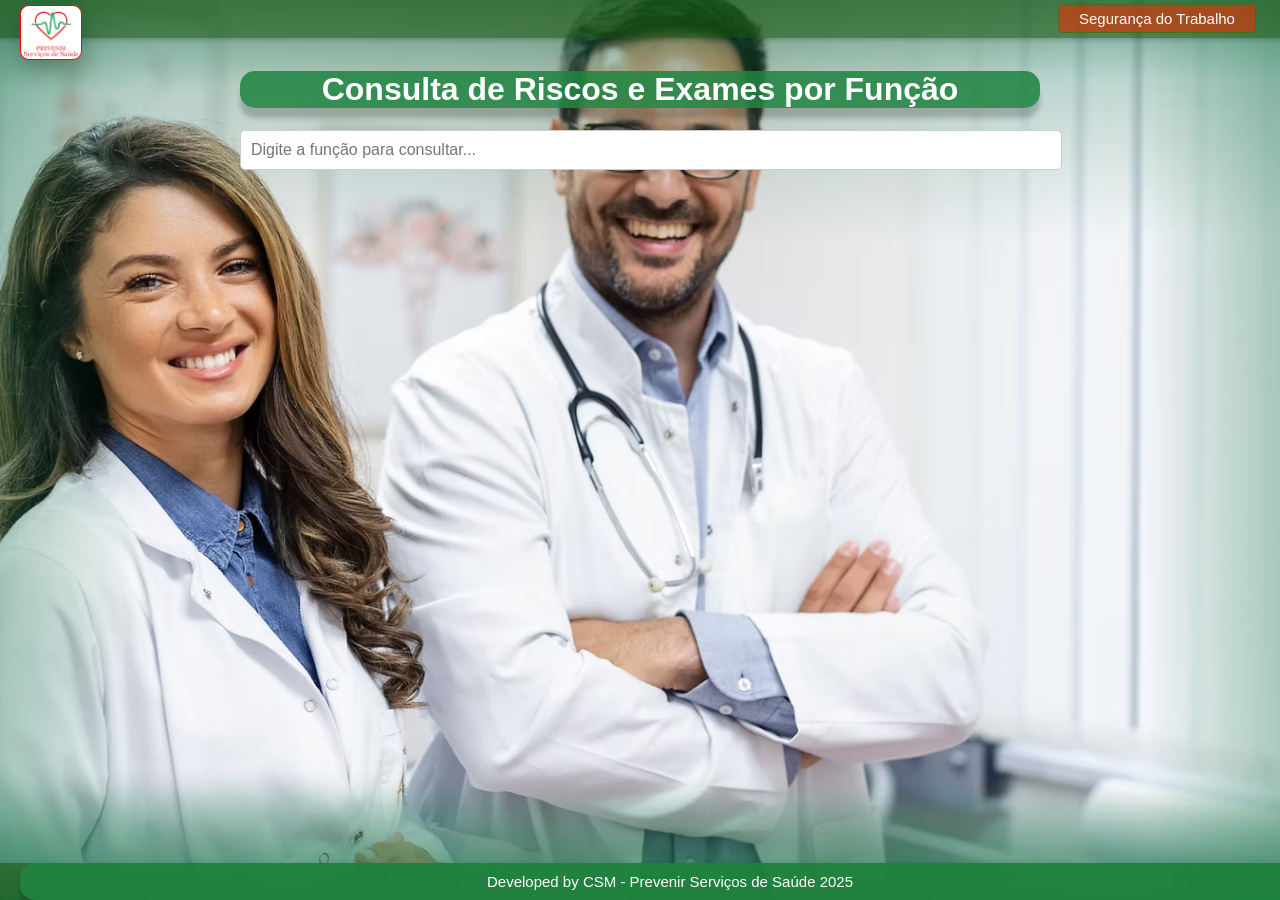
<file: index.html>
<!DOCTYPE html>
<html lang="pt-BR">
<head>
  <meta charset="UTF-8">
  <meta name="viewport" content="width=device-width, initial-scale=1.0">
  <title>Consulta de Exames por Função</title>
  <link rel="stylesheet" href="styles.css"> <!-- Vincula o CSS externo -->
  <style>
    /* Estilos podem ser adicionados aqui */
  </style>
</head>
<header>
  <img src="assets/Logo.avif" alt="Logo da empresa" class="logo">
  <a href="seguranca.html">Segurança do Trabalho</a>
</header>
<body>
  <div class="container">
    <h1>Consulta de Riscos e Exames por Função</h1>
    <div class="search-box">
      <input type="text" id="searchInput" placeholder="Digite a função para consultar..." />
    </div>
    <div id="results" class="results"></div>
  </div>

  <script>
    const data = [
      {
        funcao: "Pintor + ruído",
        exames: {
          admissional: "Exame Clínico | Audiometria | Dermatológico | TGO / TGP/ GGT | Ureia | Creatinina | Espirometria | RX Tórax PA OIT | Acuidade visual",
          periodico: "Exame Clínico | Audiometria | Dermatológico | TGO / TGP/ GGT | Ureia | Creatinina | Espirometria | RX Tórax PA OIT | Acuidade visual",
          retorno: "Exame Clínico",
          mudanca_risco: "Realizar os exames complementares da periodicidade 'Demissional' e acrescentar os exames correspondentes ao 'admissional' do novo GHE.",
          demissional: "Exame Clínico | Audiometria | Espirometria"
        },
        riscos: {
          acidentes: "Incêndios ou explosões, respingo de produtos químicos nos olhos, choques ou curto circuito, quedas e escorregões",
          ergonomicos: "Postura inadequada e lesões por esforço repetitivo",
          fisicos: "Ruído, radiação não ionizante (sol)",
          biologicos: "N/A",
          quimicos: "Solventes, pigmentos, resina, cargas e aditivos"
        }
      },
      {
        funcao: "Pintor + ruído + altura",
        exames: {
          admissional: "Exame Clínico | Audiometria | Dermatológico | TGO / TGP/ GGT | Ureia | Creatinina | Espirometria | RX Tórax PA OIT | Acuidade visual | Eletrocardiograma | Eletroencefalograma | Hemograma | Glicemia | Avaliação psicossocial",
          periodico: "Exame Clínico | Audiometria | Dermatológico | TGO / TGP/ GGT | Ureia | Creatinina | Espirometria | RX Tórax PA OIT | Acuidade visual",
          retorno: "Exame Clínico",
          mudanca_risco: "Realizar os exames complementares da periodicidade 'Demissional' e acrescentar os exames correspondentes ao 'admissional' do novo GHE.",
          demissional: "Exame Clínico | Audiometria | Espirometria "
        },
        riscos: {
          acidentes: "Incêndios ou explosões, respingo de produtos químicos nos olhos, choques ou curto circuito, queda em diderença de nível, quedas e escorregões",
          ergonomicos: "Postura inadequada e lesões por esforço repetitivo",
          fisicos: "Ruído, radiação não ionizante (sol)",
          biologicos: "N/A",
          quimicos: "Solventes, pigmentos, resina, cargas e aditivos"
        }
      },

      {
        funcao: "Soldador",
        exames: {
          admissional: "Exame Clinico | Audiometria | TGO / TGP/ GGT |  Ureia | Creatinina |  Espirometria |  RX Tórax PA OIT  | Acuidade visual",
          periodico: "Exame Clinico | Audiometria | TGO / TGP/ GGT |  Ureia | Creatinina |  Espirometria |  RX Tórax PA OIT  | Acuidade visual",
          retorno: "Exame Clínico",
          mudanca_risco: "Realizar os exames complementares da periodicidade 'Demissional' e acrescentar os exames correspondentes ao 'admissional' do novo GHE.",
          demissional: "Exame Clínico | Audiometria | Espirometria "
        },
        riscos: {
          acidentes: "Incêndios ou explosões, projeção de partículas, choques ou curto circuíto, quedas e escorregões, trabalho a quente (queimadura)",
          ergonomicos: "Postura inadequada e lesões por esforço repetitivo",
          fisicos: "Ruído, vibração de mãos e braços, radiação não ionizante (arco voltaíco)",
          biologicos: "N/A",
          quimicos: "Fumos de solda e poeiras metálicas",
        }
      },
      {
        funcao: "Serralheiro",
        exames: {
          admissional: "Exame Clinico | Audiometria | TGO / TGP/ GGT |  Ureia | Creatinina | Espirometria |  RX Tórax PA OIT  | Acuidade visual",
          periodico: "Exame Clinico | Audiometria | TGO / TGP/ GGT |  Ureia | Creatinina | Espirometria |  RX Tórax PA OIT  | Acuidade visual",
          retorno: "Exame Clínico",
          mudanca_risco: "Realizar os exames complementares da periodicidade 'Demissional' e acrescentar os exames correspondentes ao 'admissional' do novo GHE.",
          demissional: "Exame Clínico | Audiometria | Espirometria "
        },
        riscos: {
          acidentes: "Incêndios ou explosões, projeção de partículas, choques ou curto circuíto, quedas e escorregões, trabalho a quente",
          ergonomicos: "Postura inadequada e lesões por esforço repetitivo",
          fisicos: "Ruído, vibração de mãos e braços, radiação não ionizante (arco voltaíco)",
          biologicos: "N/A",
          quimicos: "Fumos de solda e poeiras metálicas",
        }
      },
      
      {
        funcao: "Secretária",
        exames: {
          admissional: "Exame Clínico | Acuidade visual",
          periodico: "Exame Clínico | Acuidade visual",
          retorno: "Exame Clínico",
          mudanca_risco: "Realizar os exames complementares da periodicidade 'Demissional' e acrescentar os exames correspondentes ao 'admissional' do novo GHE.",
          demissional: "Exame Clínico ",
        },
        riscos: {
          acidentes: "Queda, escorregões e batida contra",
          ergonomicos: "Postura inadequada e lesões por esforço repetitivo",
          fisicos: "N/A",
          biologicos: "N/A",
          quimicos: "N/A",
        }
      },

      {
        funcao: "Auxiliar administrativo",
        exames: {
          admissional: "Exame Clínico | Acuidade visual",
          periodico: "Exame Clínico | Acuidade visual",
          retorno: "Exame Clínico",
          mudanca_risco: "Realizar os exames complementares da periodicidade 'Demissional' e acrescentar os exames correspondentes ao 'admissional' do novo GHE.",
          demissional: "Exame Clínico ",
        },
        riscos: {
          acidentes: "Queda, escorregões e batida contra",
          ergonomicos: "Postura inadequada e lesões por esforço repetitivo",
          fisicos: "N/A",
          biologicos: "N/A",
          quimicos: "N/A",
        }
      },

      {
        funcao: "Projetista",
        exames: {
          admissional: "Exame Clínico | Acuidade visual",
          periodico: "Exame Clínico | Acuidade visual",
          retorno: "Exame Clínico",
          mudanca_risco: "Realizar os exames complementares da periodicidade 'Demissional' e acrescentar os exames correspondentes ao 'admissional' do novo GHE.",
          demissional: "Exame Clínico ",
        },
        riscos: {
          acidentes: "Queda, escorregões e batida contra",
          ergonomicos: "Postura inadequada e lesões por esforço repetitivo",
          fisicos: "N/A",
          biologicos: "N/A",
          quimicos: "N/A",
        }
      },

      {
        funcao: "Coordenador(a) de RH",
        exames: {
          admissional: "Exame Clínico | Acuidade visual",
          periodico: "Exame Clínico | Acuidade visual",
          retorno: "Exame Clínico",
          mudanca_risco: "Realizar os exames complementares da periodicidade 'Demissional' e acrescentar os exames correspondentes ao 'admissional' do novo GHE.",
          demissional: "Exame Clínico ",
        },
        riscos: {
          acidentes: "Queda, escorregões e batida contra",
          ergonomicos: "Postura inadequada e lesões por esforço repetitivo",
          fisicos: "N/A",
          biologicos: "N/A",
          quimicos: "N/A",
        }
      },

      {
        funcao: "Geral (administrativo)",
        exames: {
          admissional: "Exame Clínico | Acuidade visual",
          periodico: "Exame Clínico | Acuidade visual",
          retorno: "Exame Clínico",
          mudanca_risco: "Realizar os exames complementares da periodicidade 'Demissional' e acrescentar os exames correspondentes ao 'admissional' do novo GHE.",
          demissional: "Exame Clínico ",
        },
        riscos: {
          acidentes: "Queda, escorregões e batida contra",
          ergonomicos: "Postura inadequada e lesões por esforço repetitivo",
          fisicos: "N/A",
          biologicos: "N/A",
          quimicos: "N/A",
        }
      },
     
     {
        funcao: "Gerente geral",
        exames: {
          admissional: "Exame Clínico | Acuidade visual",
          periodico: "Exame Clínico | Acuidade visual",
          retorno: "Exame Clínico",
          mudanca_risco: "Realizar os exames complementares da periodicidade 'Demissional' e acrescentar os exames correspondentes ao 'admissional' do novo GHE.",
          demissional: "Exame Clínico ",
        },
        riscos: {
          acidentes: "Queda, escorregões e batida contra",
          ergonomicos: "Postura inadequada e lesões por esforço repetitivo",
          fisicos: "N/A",
          biologicos: "N/A",
          quimicos: "N/A",
        }
      },
     
     
      {
        funcao: "Empresário",
        exames: {
          admissional: "Exame Clínico | Acuidade visual",
          periodico: "Exame Clínico | Acuidade visual",
          retorno: "Exame Clínico",
          mudanca_risco: "Realizar os exames complementares da periodicidade 'Demissional' e acrescentar os exames correspondentes ao 'admissional' do novo GHE.",
          demissional: "Exame Clínico ",
        },
        riscos: {
          acidentes: "Queda, escorregões e batida contra",
          ergonomicos: "Postura inadequada e lesões por esforço repetitivo",
          fisicos: "N/A",
          biologicos: "N/A",
          quimicos: "N/A",
        }
      },

      {
        funcao: "Supervisor(a) de compras",
        exames: {
          admissional: "Exame Clínico | Acuidade visual",
          periodico: "Exame Clínico | Acuidade visual",
          retorno: "Exame Clínico",
          mudanca_risco: "Realizar os exames complementares da periodicidade 'Demissional' e acrescentar os exames correspondentes ao 'admissional' do novo GHE.",
          demissional: "Exame Clínico ",
        },
        riscos: {
          acidentes: "Queda, escorregões e batida contra",
          ergonomicos: "Postura inadequada e lesões por esforço repetitivo",
          fisicos: "N/A",
          biologicos: "N/A",
          quimicos: "N/A",
        }
      },
     
      {
        funcao: "Supervisor comercial",
        exames: {
          admissional: "Exame Clínico | Acuidade visual",
          periodico: "Exame Clínico | Acuidade visual",
          retorno: "Exame Clínico",
          mudanca_risco: "Realizar os exames complementares da periodicidade 'Demissional' e acrescentar os exames correspondentes ao 'admissional' do novo GHE.",
          demissional: "Exame Clínico ",
        },
        riscos: {
          acidentes: "Queda, escorregões e batida contra",
          ergonomicos: "Postura inadequada e lesões por esforço repetitivo",
          fisicos: "N/A",
          biologicos: "N/A",
          quimicos: "N/A",
        }
      },
     
      {
        funcao: "Coordenador(a) comercial",
        exames: {
          admissional: "Exame Clínico | Acuidade visual",
          periodico: "Exame Clínico | Acuidade visual",
          retorno: "Exame Clínico",
          mudanca_risco: "Realizar os exames complementares da periodicidade 'Demissional' e acrescentar os exames correspondentes ao 'admissional' do novo GHE.",
          demissional: "Exame Clínico ",
        },
        riscos: {
          acidentes: "Queda, escorregões e batida contra",
          ergonomicos: "Postura inadequada e lesões por esforço repetitivo",
          fisicos: "N/A",
          biologicos: "N/A",
          quimicos: "N/A",
        }
      },
      {
        funcao: "Auxiliar de marketing e vendas",
        exames: {
          admissional: "Exame Clínico | Acuidade visual",
          periodico: "Exame Clínico | Acuidade visual",
          retorno: "Exame Clínico",
          mudanca_risco: "Realizar os exames complementares da periodicidade 'Demissional' e acrescentar os exames correspondentes ao 'admissional' do novo GHE.",
          demissional: "Exame Clínico ",
        },
        riscos: {
          acidentes: "Queda, escorregões e batida contra",
          ergonomicos: "Postura inadequada e lesões por esforço repetitivo",
          fisicos: "N/A",
          biologicos: "N/A",
          quimicos: "N/A",
        }
      },

      {
        funcao: "Auxiliar de marketing",
        exames: {
          admissional: "Exame Clínico | Acuidade visual",
          periodico: "Exame Clínico | Acuidade visual",
          retorno: "Exame Clínico",
          mudanca_risco: "Realizar os exames complementares da periodicidade 'Demissional' e acrescentar os exames correspondentes ao 'admissional' do novo GHE.",
          demissional: "Exame Clínico ",
        },
        riscos: {
          acidentes: "Queda, escorregões e batida contra",
          ergonomicos: "Postura inadequada e lesões por esforço repetitivo",
          fisicos: "N/A",
          biologicos: "N/A",
          quimicos: "N/A",
        }
      },
     
      {
        funcao: "Recepcionista",
        exames: {
          admissional: "Exame Clínico | Acuidade visual",
          periodico: "Exame Clínico | Acuidade visual",
          retorno: "Exame Clínico",
          mudanca_risco: "Realizar os exames complementares da periodicidade 'Demissional' e acrescentar os exames correspondentes ao 'admissional' do novo GHE.",
          demissional: "Exame Clínico ",
        },
        riscos: {
          acidentes: "Queda, escorregões e batida contra",
          ergonomicos: "Postura inadequada e lesões por esforço repetitivo",
          fisicos: "N/A",
          biologicos: "N/A",
          quimicos: "N/A",
        }
      },

      {
        funcao: "Analista de RH",
        exames: {
          admissional: "Exame Clínico | Acuidade visual",
          periodico: "Exame Clínico | Acuidade visual",
          retorno: "Exame Clínico",
          mudanca_risco: "Realizar os exames complementares da periodicidade 'Demissional' e acrescentar os exames correspondentes ao 'admissional' do novo GHE.",
          demissional: "Exame Clínico ",
        },
        riscos: {
          acidentes: "Queda, escorregões e batida contra",
          ergonomicos: "Postura inadequada e lesões por esforço repetitivo",
          fisicos: "N/A",
          biologicos: "N/A",
          quimicos: "N/A",
        }
      },

  {
        funcao: "Agente administrativo",
        exames: {
          admissional: "Exame Clínico | Acuidade visual",
          periodico: "Exame Clínico | Acuidade visual",
          retorno: "Exame Clínico",
          mudanca_risco: "Realizar os exames complementares da periodicidade 'Demissional' e acrescentar os exames correspondentes ao 'admissional' do novo GHE.",
          demissional: "Exame Clínico ",
        },
        riscos: {
          acidentes: "Queda, escorregões e batida contra",
          ergonomicos: "Postura inadequada e lesões por esforço repetitivo",
          fisicos: "N/A",
          biologicos: "N/A",
          quimicos: "N/A",
        }
      },


  {
        funcao: "Analista administrativo",
        exames: {
          admissional: "Exame Clínico | Acuidade visual",
          periodico: "Exame Clínico | Acuidade visual",
          retorno: "Exame Clínico",
          mudanca_risco: "Realizar os exames complementares da periodicidade 'Demissional' e acrescentar os exames correspondentes ao 'admissional' do novo GHE.",
          demissional: "Exame Clínico ",
        },
        riscos: {
          acidentes: "Queda, escorregões e batida contra",
          ergonomicos: "Postura inadequada e lesões por esforço repetitivo",
          fisicos: "N/A",
          biologicos: "N/A",
          quimicos: "N/A",
        }
      },


  {
        funcao: "Assistente administrativo",
        exames: {
          admissional: "Exame Clínico | Acuidade visual",
          periodico: "Exame Clínico | Acuidade visual",
          retorno: "Exame Clínico",
          mudanca_risco: "Realizar os exames complementares da periodicidade 'Demissional' e acrescentar os exames correspondentes ao 'admissional' do novo GHE.",
          demissional: "Exame Clínico ",
        },
        riscos: {
          acidentes: "Queda, escorregões e batida contra",
          ergonomicos: "Postura inadequada e lesões por esforço repetitivo",
          fisicos: "N/A",
          biologicos: "N/A",
          quimicos: "N/A",
        }
      },

 {
        funcao: "Auxiliar de escritório",
        exames: {
          admissional: "Exame Clínico | Acuidade visual",
          periodico: "Exame Clínico | Acuidade visual",
          retorno: "Exame Clínico",
          mudanca_risco: "Realizar os exames complementares da periodicidade 'Demissional' e acrescentar os exames correspondentes ao 'admissional' do novo GHE.",
          demissional: "Exame Clínico ",
        },
        riscos: {
          acidentes: "Queda, escorregões e batida contra",
          ergonomicos: "Postura inadequada e lesões por esforço repetitivo",
          fisicos: "N/A",
          biologicos: "N/A",
          quimicos: "N/A",
        }
      },

       {
        funcao: "Supervisor(a) administrativo",
        exames: {
          admissional: "Exame Clínico | Acuidade visual",
          periodico: "Exame Clínico | Acuidade visual",
          retorno: "Exame Clínico",
          mudanca_risco: "Realizar os exames complementares da periodicidade 'Demissional' e acrescentar os exames correspondentes ao 'admissional' do novo GHE.",
          demissional: "Exame Clínico ",
        },
        riscos: {
          acidentes: "Queda, escorregões e batida contra",
          ergonomicos: "Postura inadequada e lesões por esforço repetitivo",
          fisicos: "N/A",
          biologicos: "N/A",
          quimicos: "N/A",
        }
      },








      {
        funcao: "Motorista (caminhão)",
        exames: {
          admissional: "Exame Clinico | Acuidade Visual | Audiometria | Eletrocardiograma-ECG | Eletroencefalograma-EEG | Glicemia em Jejum | Hemograma Completo | Raio X - Coluna Lombo Sacra (somente na admissão, confirmar com a empresa solicitante do ASO) | Toxicológico (admissão, demissão e períodico a cada 2 anos e 6 meses ) | Avaliação psicossocial",
          periodico: "Exame Clinico | Acuidade Visual | Audiometria | Eletrocardiograma-ECG | Eletroencefalograma-EEG | Glicemia em Jejum | Hemograma Completo | Avaliação psicossocial",
          retorno: "Exame Clínico",
          mudanca_risco: "Realizar os exames complementares da periodicidade 'Demissional' e acrescentar os exames correspondentes ao 'admissional' do novo GHE.",
          demissional: "Exame Clínico | Audiometria",
        },
        riscos: {
          acidentes: "Colisões entre veículos (acidente de trânsito)",
          ergonomicos: "Postura inadequada",
          fisicos: "Ruído e vibração de corpo inteiro",
          biologicos: "N/A",
          quimicos: "N/A",
        }
      },

      {
        funcao: "Operador de empilhadeira",
        exames: {
          admissional: "Exame Clínico | Audiometria | Eletrocardiograma -ECG | Eletroencefalograma-EEG| Glicemia | Hemograma Completo | Acuidade Visual | Avaliação psicossocial",
          periodico: "Exame Clínico | Audiometria | Eletrocardiograma -ECG | Eletroencefalograma-EEG| Glicemia | Hemograma Completo | Acuidade Visual | Avaliação psicossocial",
          retorno: "Exame Clínico",
          mudanca_risco: "Realizar os exames complementares da periodicidade 'Demissional' e acrescentar os exames correspondentes ao 'admissional' do novo GHE.",
          demissional: "Exame Clínico | Audiometria",
        },
        riscos: {
          acidentes: "Abalroamento, atropelamento, lapso involuntário do operador (falta de atenção)",
          ergonomicos: "Postura inadequada",
          fisicos: "Ruído e vibração de corpo inteiro",
          biologicos: "N/A",
          quimicos: "N/A",
        }
      },

      {
        funcao: "Mecânico de autos",
        exames: {
          admissional: "Exame Clínico | Audiometria | Dermatológico de mãos | Acuidade Visual",
          periodico: "Exame Clínico | Audiometria | Dermatológico de mãos | Acuidade Visual",
          retorno: "Exame Clínico",
          mudanca_risco: "Realizar os exames complementares da periodicidade 'Demissional' e acrescentar os exames correspondentes ao 'admissional' do novo GHE.",
          demissional: "Exame Clínico | Audiometria",
        },
        riscos: {
          acidentes: "Ferramentas inadeqquadas, quedas, escorregões, prensamento dos membros superiores e inferiores, projeção de partículas",
          ergonomicos: "Postura inadequada",
          fisicos: "Ruído e vibração de corpo inteiro",
          biologicos: "N/A",
          quimicos: "Óleos e graxas",
        }
      },

      {
        funcao: "Cozinheiro",
        exames: {
          admissional: "Exame Clínico | Audiometria | Parasitológico de fezes | Urina I | Hemograma | Micológico de unhas | VDRL ",
          periodico: "Exame Clínico | Audiometria | Parasitológico de fezes | Urina I | Hemograma | Micológico de unhas | VDRL ",
          retorno: "Exame Clínico",
          mudanca_risco: "Realizar os exames complementares da periodicidade 'Demissional' e acrescentar os exames correspondentes ao 'admissional' do novo GHE.",
          demissional: "Exame Clínico",
        },
        riscos: {
          acidentes: "Incêndio, panela quente, facas, objetos pontiagudos, máquinas rotativas, quedas, escorregões",
          ergonomicos: "Postura inadequada e lesões por esforço repetitivo",
          fisicos: "Ruído e calor",
          biologicos: "N/A",
          quimicos: "Óleos e graxas",
        }
      },


      {
        funcao: "Nutricionista",
        exames: {
          admissional: "Exame Clínico | Audiometria | Parasitológico de fezes | Urina I | Hemograma | Micológico de unhas | VDRL ",
          periodico: "Exame Clínico | Audiometria | Parasitológico de fezes | Urina I | Hemograma | Micológico de unhas | VDRL ",
          retorno: "Exame Clínico",
          mudanca_risco: "Realizar os exames complementares da periodicidade 'Demissional' e acrescentar os exames correspondentes ao 'admissional' do novo GHE.",
          demissional: "Exame Clínico",
        },
        riscos: {
          acidentes: "Incêndio, panela quente, facas, objetos pontiagudos, máquinas rotativas, quedas, escorregões",
          ergonomicos: "Postura inadequada e lesões por esforço repetitivo",
          fisicos: "Ruído e calor",
          biologicos: "N/A",
          quimicos: "Óleos e graxas",
        }
      },

      {
        funcao: "Ajudante de cozinha",
        exames: {
          admissional: "Exame Clínico | Audiometria | Parasitológico de fezes | Urina I | Hemograma | Micológico de unhas | VDRL ",
          periodico: "Exame Clínico | Audiometria | Parasitológico de fezes | Urina I | Hemograma | Micológico de unhas | VDRL ",
          retorno: "Exame Clínico",
          mudanca_risco: "Realizar os exames complementares da periodicidade 'Demissional' e acrescentar os exames correspondentes ao 'admissional' do novo GHE.",
          demissional: "Exame Clínico",
        },
        riscos: {
          acidentes: "Incêndio, panela quente, facas, objetos pontiagudos, máquinas rotativas, quedas, escorregões",
          ergonomicos: "Postura inadequada e lesões por esforço repetitivo",
          fisicos: "Ruído e calor",
          biologicos: "N/A",
          quimicos: "Óleos e graxas",
        }
      },

      {
        funcao: "Lavador",
        exames: {
          admissional: "Exame clínico | Audiometria | Dermatológico de mãos | Raio X Lombo Sacra | Acuidade visual | Espirometria | Raio X PA OIT",
          periodico: "Exame clínico | Audiometria | Dermatológico de mãos | Raio X Lombo Sacra | Acuidade visual | Espirometria | Raio X PA OIT",
          retorno: "Exame Clínico",
          mudanca_risco: "Realizar os exames complementares da periodicidade 'Demissional' e acrescentar os exames correspondentes ao 'admissional' do novo GHE.",
          demissional: "Exame Clínico | Audiometria",
        },
        riscos: {
          acidentes: "Incêndio, panela quente, facas, objetos pontiagudos, máquinas rotativas, quedas, escorregões",
          ergonomicos: "Postura inadequada e lesões por esforço repetitivo",
          fisicos: "Ruído, umidade",
          biologicos: "N/A",
          quimicos: "Desincrustantes ativos, detergentes",
        }
      },

      {
        funcao: "Faxineiro(a)",
        exames: {
          admissional:  "Exame Clínico | Audiometria | Hemograma |Protoparasitológico de fezes-PPF | Dermatológico de mãos | VDRL ",
          periodico:  "Exame Clínico | Audiometria | Hemograma |Protoparasitológico de fezes-PPF | Dermatológico de mãos | VDRL ",
          retorno: "Exame Clínico",
          mudanca_risco: "Realizar os exames complementares da periodicidade 'Demissional' e acrescentar os exames correspondentes ao 'admissional' do novo GHE.",
          demissional: "Exame Clínico | Audiometria",
        },
        riscos: {
          acidentes: "Quedas, escorregões, respingos de produtos de limpeza nos olhos",
          ergonomicos: "Postura inadequada e lesões por esforço repetitivo",
          fisicos: "Ruído, umidade",
          biologicos: "Vírus e bactérias (lixo)",
          quimicos: "Domissanitários (produtos de limpeza)"
        }
      },

      {
        funcao: "Auxiliar de limpeza",
        exames: {
          admissional:  "Exame Clínico | Audiometria | Hemograma |Protoparasitológico de fezes-PPF | Dermatológico de mãos | VDRL ",
          periodico:  "Exame Clínico | Audiometria | Hemograma |Protoparasitológico de fezes-PPF | Dermatológico de mãos | VDRL ",
          retorno: "Exame Clínico",
          mudanca_risco: "Realizar os exames complementares da periodicidade 'Demissional' e acrescentar os exames correspondentes ao 'admissional' do novo GHE.",
          demissional: "Exame Clínico | Audiometria",
        },
        riscos: {
          acidentes: "Quedas, escorregões, respingos de produtos de limpeza nos olhos",
          ergonomicos: "Postura inadequada e lesões por esforço repetitivo",
          fisicos: "Ruído, umidade",
          biologicos: "Vírus e bactérias (lixo)",
          quimicos: "Domissanitários (produtos de limpeza)"
        }
      },

      {
        funcao: "Auxiliar de serviços gerais (limpeza)",
        exames: {
          admissional:  "Exame Clínico | Audiometria | Hemograma |Protoparasitológico de fezes-PPF | Dermatológico de mãos | VDRL ",
          periodico:  "Exame Clínico | Audiometria | Hemograma |Protoparasitológico de fezes-PPF | Dermatológico de mãos | VDRL ",
          retorno: "Exame Clínico",
          mudanca_risco: "Realizar os exames complementares da periodicidade 'Demissional' e acrescentar os exames correspondentes ao 'admissional' do novo GHE.",
          demissional: "Exame Clínico | Audiometria",
        },
        riscos: {
          acidentes: "Quedas, escorregões, respingos de produtos de limpeza nos olhos",
          ergonomicos: "Postura inadequada e lesões por esforço repetitivo",
          fisicos: "Ruído, umidade",
          biologicos: "Vírus e bactérias (lixo)",
          quimicos: "Domissanitários (produtos de limpeza)"
        }
      },


      {
        funcao: "Enfermeiro(a)",
        exames: {
          admissional:  "Exame Clínico |  Hemograma | Anti HBS | Anti HBsAG | VDRL | Anti HCV  ",
          periodico:  "Exame Clínico |  Hemograma | Anti HBS | Anti HBsAG | VDRL | Anti HCV  ",
          retorno: "Exame Clínico",
          mudanca_risco: "Realizar os exames complementares da periodicidade 'Demissional' e acrescentar os exames correspondentes ao 'admissional' do novo GHE.",
          demissional:  "Exame Clínico |  Hemograma | Anti HBS | Anti HBsAG | VDRL | Anti HCV  ",
        },
        riscos: {
          acidentes: "Quedas, escorregões, materiais perfurocortantes (agulhas, bisturis, etc)",
          ergonomicos: "Postura inadequada",
          fisicos: "N/A",
          biologicos: "Vírus e bactérias (fluídos corporais)",
          quimicos: "N/A"
        }
      },

      {
        funcao: "Eletricista",
        exames: {
          admissional:  "Exame clínico | Audiometria | Hemograma | Glicemia | Eletrocardiograma | Eletroencefalograma | Acuidade visual | Avaliação psicossocial | Raio X de Tórax PA OIT | Espirometria | Teste de Ishihara ",
          periodico: "Exame clínico | Audiometria | Hemograma | Glicemia | Eletrocardiograma | Eletroencefalograma | Acuidade visual | Avaliação psicossocial | Raio X de Tórax PA OIT | Espirometria | Teste de Ishihara ",
          retorno: "Exame Clínico",
          mudanca_risco: "Realizar os exames complementares da periodicidade 'Demissional' e acrescentar os exames correspondentes ao 'admissional' do novo GHE.",
          demissional:  "Exame Clínico | Audiometria"
        },
        riscos: {
          acidentes: "Quedas, escorregões, queda em diferença de nível, ferramentas inadequadas, choque elétrico",
          ergonomicos: "Postura inadequada e lesões por esforço repetitivo",
          fisicos: "Ruído, radiação não ionizante (sol)",
          biologicos: "N/A",
          quimicos: "Desengraxantes, óleos dielétricos, poeira mineral",
        }
      },






















      // Adicione mais funções conforme necessário
    ];

    document.getElementById("searchInput").addEventListener("input", function () {
      const query = this.value.toLowerCase();
      const resultsContainer = document.getElementById("results");
      resultsContainer.innerHTML = "";

      if (query === "") {
        resultsContainer.style.display = "none";
        return;
      }

      resultsContainer.style.display = "block";

      const filteredData = data.filter(item => item.funcao.toLowerCase().includes(query));

      if (filteredData.length > 0) {
        filteredData.forEach(item => {
          const resultDiv = document.createElement("div");
          resultDiv.classList.add("result-item");

          resultDiv.innerHTML = `
            <h3>${item.funcao}</h3>
            <p><strong>Exames Admissional:</strong> ${item.exames.admissional}</p>
            <p><strong>Exames Periódico:</strong> ${item.exames.periodico}</p>
            <p><strong>Exames Retorno ao Trabalho:</strong> ${item.exames.retorno}</p>
            <p><strong>Exames Mudança de Risco Ocupacional:</strong> ${item.exames.mudanca_risco}</p>
            <p><strong>Exames Demissional:</strong> ${item.exames.demissional}</p>
            <p><strong>Riscos de Acidentes:</strong> ${item.riscos.acidentes}</p>
            <p><strong>Riscos Ergonômicos:</strong> ${item.riscos.ergonomicos}</p>
            <p><strong>Riscos Físicos:</strong> ${item.riscos.fisicos}</p>
            <p><strong>Riscos Biológicos:</strong> ${item.riscos.biologicos}</p>
            <p><strong>Riscos Químicos:</strong> ${item.riscos.quimicos}</p>
          `;

          resultsContainer.appendChild(resultDiv);
        });
      } else {
        resultsContainer.innerHTML = "<p>Não há função cadastrada. Solicitar suporte da segurança do trabalho.</p>";
      }
    });
     
  </script>
</body>

<footer>
  <h1>Developed by CSM - Prevenir Serviços de Saúde 2025</h1>
</footer>
</html>
</file>
<file: styles.css>
body {
    font-family: Arial, sans-serif;
    margin: 20px;
  }

  h1 {
    text-align: center;
    color:white;
    background-color: rgba(32, 133, 65, 0.863);
    border-radius: 15px;
    box-shadow: 0px 10px 5px rgba(0, 0, 0, 0.2);

  }

  body{
    background-image: url('assets/background_2.avif');
    background-attachment: fixed; /* A imagem não se move ao rolar */
    background-size: cover;
    background-repeat: no-repeat;
    background-position: center;
  }

  header {
    background-color: #14500585;
    color: #fff;
    padding: 10px 517px 10px;
    text-align: center;
    position:fixed;
    top: 0;
    left: 0;
    box-shadow: 0px 2px 5px rgba(0, 0, 0, 0.2);
    width: 100%;
  }
  header a {
    color: white;                  /* Cor do texto */
    margin: 25px 20px;                /* Espaçamento lateral */
    text-decoration: none;         /* Remove o sublinhado */
    font-weight: normal;           /* Peso da fonte */
    font-size: 15px;               /* Tamanho da fonte */
    padding: 5px 20px;            /* Preenchimento interno (ajustar conforme necessário) */
    border: 1px solid rgba(4, 128, 21, 0.562);      /* Borda branca ao redor do botão */
    border-radius: 5px;           /* Bordas arredondadas */
    background-color: rgba(233, 48, 2, 0.596); /* Fundo transparente */
    transition: background-color 0.3s, color 0.3s; /* Transição suave para mudanças de cor */
  }
  
  header a:hover {
    background-color: rgba(3, 58, 12, 0.973);  /* Cor de fundo mais forte ao passar o mouse */
    color: #fff;                              /* Cor do texto ao passar o mouse */
    transform: scale(1.05);                    /* Efeito de zoom suave */
    box-shadow: 0px 4px 15px rgba(0, 0, 0, 0.3); /* Sombra ao passar o mouse */
  }

  .container{
    max-width: 800px;
    margin: 20px auto;
    padding: 30px;

   
  }

  .result-item{ 
    padding: 0px;
    border-bottom: 1px solid #ddd
   

  }

  .logo {
    position: absolute; 
    top: 5px;   /* Ajuste para posicionar o logo acima do título */
    left:-100px;
    transform: translateX(120px);  /* Centraliza o logo */
    width: 60px; /* Ajuste o tamanho conforme necessário */
    background-color: rgb(255, 255, 255);
    border: 1px solid #ff0000; /* Borda azul */
    border-radius: 9px;
    box-shadow: 0 8px 25px rgba(0, 0, 0, 0.3); /* Sombra mais intensa */
     }

  .container {
    max-width: 800px;
    margin: 0 auto;
  }

  .search-box {
    margin-bottom: 20px;
  }

  .search-box input {
    width: 100%;
    padding: 10px;
    font-size: 16px;
    border: 1px solid #ccc;
    border-radius: 5px;
    background-color: rgb(255, 255, 255);
  }

  .results {
    margin-top: 20px;
    width: 100%;
    border: 1px solid #ccc;
    border-radius: 5px;
    padding: 10px;
    background: #a5f89ad7;
  }

  .result-item {
    margin-bottom: 10px;
    padding: 10px;
    border-bottom: 1px solid #ddd;
  }

  .result-item:last-child {
    border-bottom: none;
  }

  .result-item h3 {
    margin: 0 0 5px 0;
    font-size: 18px;
  }

  .result-item p {
    margin: 5px 0;
  }

  footer {
    background-color: #14500585;
    color: #fff;
    padding: 0px 0;
    text-align: center;
    position: fixed;  /* Faz com que o footer fique fixo na parte inferior da tela */
    left: 0;
    bottom: 0;  /* Fixa o footer no fundo */
    width: 100%;  /* Garante que ocupe toda a largura */
    box-shadow: 0px 2px 5px rgba(0, 0, 0, 0.2);
  }
  
  footer h1{
    margin:0;
    padding: 10px;
    color: white;
    margin: 0 20px;
    text-decoration: none;
    font-weight:normal;
    font-size: 15px;
    width: 100%;
   
  }

  .h1-link{
   text-align: center;
   display: flex;
   justify-content: center;
   align-items: center;
   height: 100vh;
   text-align: center;
   color: rgb(255, 255, 255);
  }

  .background_img{
    background-image: url('assets/background_2.avif');
    background-attachment: fixed; /* A imagem não se move ao rolar */
    background-size: cover;
    background-repeat: no-repeat;
    background-position: center;
    height: 100vh;
  }

  #results {
    display: none; /* Esconde a caixa inicialmente */
  }
</file>
